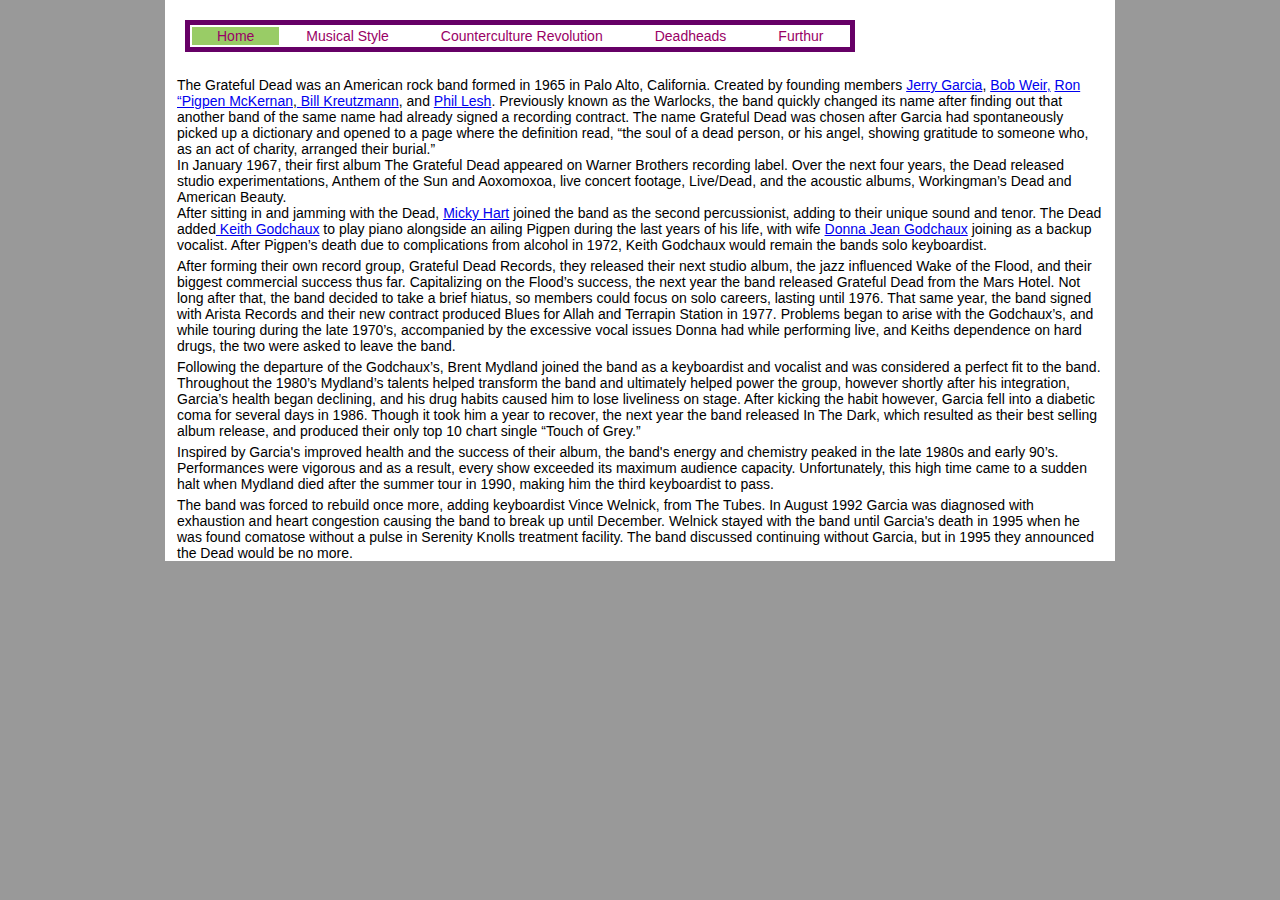
<file: index.html>
<!DOCTYPE html PUBLIC "-//W3C//DTD XHTML 1.0 Transitional//EN" "http://www.w3.org/TR/xhtml1/DTD/xhtml1-transitional.dtd">
<html xmlns="http://www.w3.org/1999/xhtml"><!-- InstanceBegin template="/Templates/Master Template.dwt" codeOutsideHTMLIsLocked="false" -->
<head>
<meta http-equiv="Content-Type" content="text/html; charset=utf-8" />
<!-- InstanceBeginEditable name="doctitle" -->
<title>Band History</title>
<!-- InstanceEndEditable -->
<!-- InstanceBeginEditable name="head" -->
<!-- InstanceEndEditable -->
<link href="css/styles.css" rel="stylesheet" type="text/css" />
<!-- InstanceParam name="navigation-home" type="boolean" value="true" -->
<!-- InstanceParam name="navigation-musicalstyle" type="boolean" value="false" -->
<!-- InstanceParam name="navigation-deadheads" type="boolean" value="false" -->
<!-- InstanceParam name="navigation-furthur" type="boolean" value="false" -->
<!-- InstanceParam name="navigation-counterculturerev" type="boolean" value="false" -->
</head>

<body>
<div class="wrapper">
	<div class="navigation">
		<table>
			<tr>
				<td class="thispage"><a href="index.html">Home</a></td>
				<td><a href="musical-style.html">Musical Style</a></td>
				<td><a href="counterculture.html">Counterculture Revolution </a></td>
				<td><a href="fans.html">Deadheads</a></td>
				<td><a href="present-day-dead.html">Furthur</a></td>
			</tr>
		</table>
	</div>
	<div class="content"><!-- InstanceBeginEditable name="Content" -->
		<p>The Grateful Dead was an American rock band formed in 1965 in Palo Alto, California.  Created by founding members <a href="Jerry-Garcia.html">Jerry Garcia</a>, <a href="Bob-Weir.html">Bob Weir,</a> <a href="Ron-PigPen.html">Ron “Pigpen McKernan</a>,<a href="Bill-Kreutzmann - Copy.html"> Bill Kreutzmann</a>, and <a href="Phil-Lesh.html">Phil Lesh</a>.  Previously known as the Warlocks, the band quickly changed its name after finding out that another band of the same name had already signed a recording contract.  The name Grateful Dead was chosen after Garcia had spontaneously picked up a dictionary and opened to a page where the definition read, “the soul of a dead person, or his angel, showing gratitude to someone who, as an act of charity, arranged their burial.” <br />
			In January 1967, their first album The Grateful Dead appeared on Warner Brothers recording label.  Over the next four years, the Dead released studio experimentations, Anthem of the Sun and Aoxomoxoa, live concert footage, Live/Dead, and the acoustic albums, Workingman’s Dead and American Beauty. <br />
		After sitting in and jamming with the Dead, <a href="Mickey-Hart.html">Micky Hart</a> joined the band as the second percussionist, adding to their unique sound and tenor.  The Dead added<a href="Godchaux.html"> Keith Godchaux</a> to play piano alongside an ailing Pigpen during the last years of his life, with wife <a href="Godchaux.html">Donna Jean Godchaux</a> joining as a backup vocalist.  After Pigpen’s death due to complications from alcohol in 1972, Keith Godchaux would remain the bands solo keyboardist.</p>
		<p>After forming their own record group, Grateful Dead Records, they released their next studio album, the jazz influenced Wake of the Flood, and their biggest commercial success thus far.  Capitalizing on the Flood’s success, the next year the band released Grateful Dead from the Mars Hotel.  Not long after that, the band decided to take a brief hiatus, so members could focus on solo careers, lasting until 1976.  That same year, the band signed with Arista Records and their new contract produced Blues for Allah and Terrapin Station in 1977.   Problems began to arise with the Godchaux’s, and while touring during the late 1970’s, accompanied by the excessive vocal issues Donna had while performing live, and Keiths dependence on hard drugs, the two were asked to leave the band. </p>
		<p>Following the departure of the Godchaux’s, Brent Mydland joined the band as a keyboardist and vocalist and was considered a perfect fit to the band.  Throughout the 1980’s Mydland’s talents helped transform the band and ultimately helped power the group, however shortly after his integration, Garcia’s health began declining, and his drug habits caused him to lose liveliness on stage.  After kicking the habit however, Garcia fell into a diabetic coma for several days in 1986.  Though it took him a year to recover, the next year the band released In The Dark, which resulted as their best selling album release, and produced their only top 10 chart single “Touch of Grey.” </p>
		<p>Inspired by Garcia's improved health and the success of their album, the band's energy and chemistry peaked in the late 1980s and early 90’s. Performances were vigorous and as a result, every show exceeded its maximum audience capacity. Unfortunately, this high time came to a sudden halt when Mydland died after the summer tour in 1990, making him the third keyboardist to pass. </p>
		<p>The band was forced to rebuild once more, adding keyboardist Vince Welnick, from The Tubes.  In August 1992 Garcia was diagnosed with exhaustion and heart congestion causing the band to break up until December. Welnick stayed with the band until Garcia's death in 1995 when he was found comatose without a pulse in Serenity Knolls treatment facility.  The band discussed continuing without Garcia, but in 1995 they announced the Dead would be no more. </p>
	<!-- InstanceEndEditable --> </div>
</div>
</body>
<!-- InstanceEnd --></html>
</file>
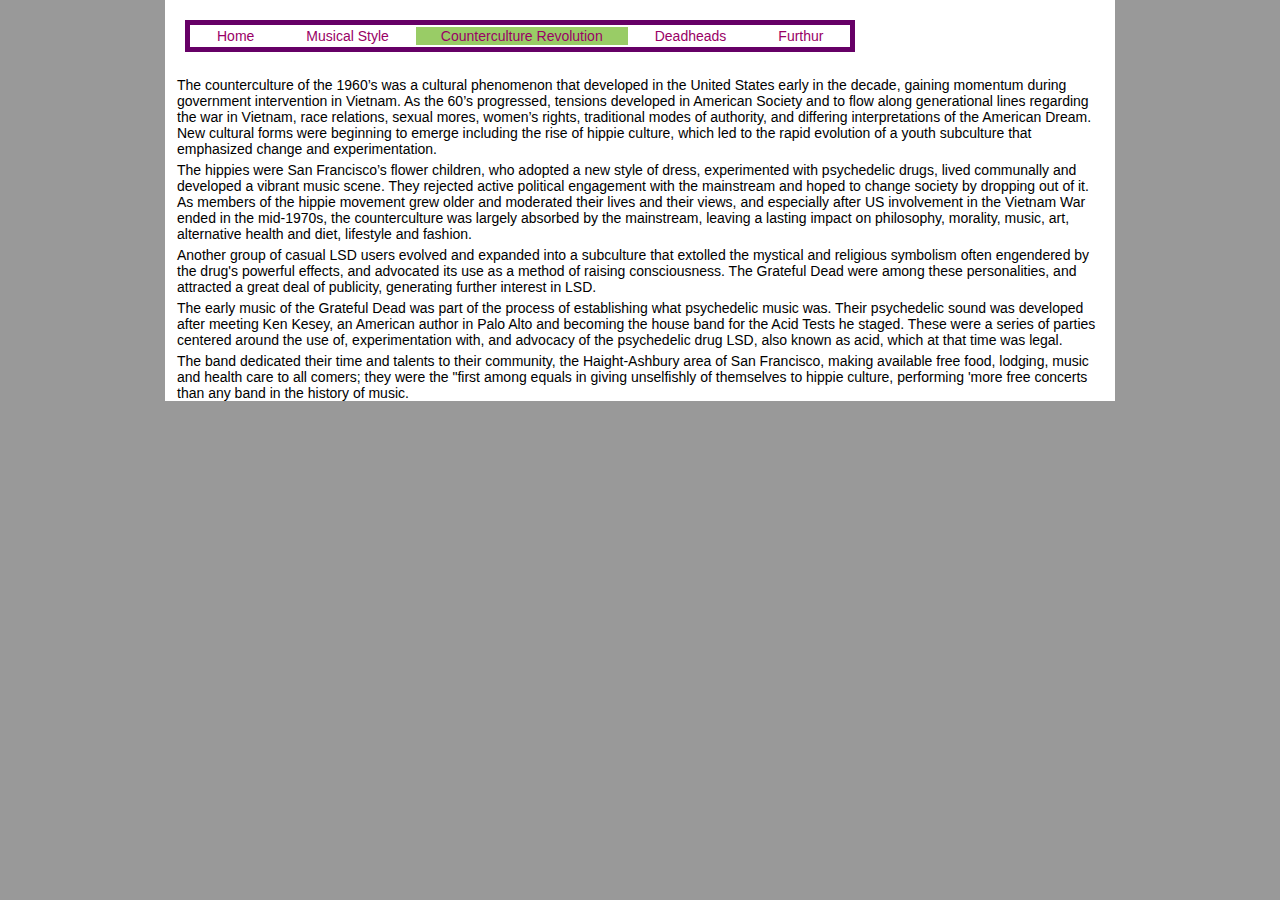
<file: counterculture.html>
<!DOCTYPE html PUBLIC "-//W3C//DTD XHTML 1.0 Transitional//EN" "http://www.w3.org/TR/xhtml1/DTD/xhtml1-transitional.dtd">
<html xmlns="http://www.w3.org/1999/xhtml"><!-- InstanceBegin template="/Templates/Master Template.dwt" codeOutsideHTMLIsLocked="false" -->
<head>
<meta http-equiv="Content-Type" content="text/html; charset=utf-8" />
<!-- InstanceBeginEditable name="doctitle" -->
<title>Counterculture Revolution</title>
<!-- InstanceEndEditable -->
<!-- InstanceBeginEditable name="head" -->
<!-- InstanceEndEditable -->
<link href="css/styles.css" rel="stylesheet" type="text/css" />
<!-- InstanceParam name="navigation-home" type="boolean" value="false" -->
<!-- InstanceParam name="navigation-musicalstyle" type="boolean" value="false" -->
<!-- InstanceParam name="navigation-deadheads" type="boolean" value="false" -->
<!-- InstanceParam name="navigation-furthur" type="boolean" value="false" -->
<!-- InstanceParam name="navigation-counterculturerev" type="boolean" value="true" -->
</head>

<body>
<div class="wrapper">
	<div class="navigation">
	<table>
		<tr>
			<td><a href="index.html">Home</a></td>
			<td><a href="musical-style.html">Musical Style</a></td>
			<td class="thispage"><a href="counterculture.html">Counterculture Revolution </a></td>
			<td><a href="fans.html">Deadheads</a></td>
			<td><a href="present-day-dead.html">Furthur</a></td>
		</tr>
	</table>
	</div>
	<div class="content"><!-- InstanceBeginEditable name="Content" -->
		<p>The counterculture of the 1960’s was a cultural phenomenon that developed in the United States early in the decade, gaining momentum during government intervention in Vietnam.  As the 60’s progressed, tensions developed in American Society and to flow along generational lines regarding the war in Vietnam, race relations, sexual mores, women’s rights, traditional modes of authority, and differing interpretations of the American Dream.  New cultural forms were beginning to emerge including the rise of hippie culture, which led to the rapid evolution of a youth subculture that emphasized change and experimentation.</p>
			
	<p>The hippies were San Francisco’s flower children, who adopted a new style of dress, experimented with psychedelic drugs, lived communally and developed a vibrant music scene.  They rejected active political engagement with the mainstream and hoped to change society by dropping out of it. As members of the hippie movement grew older and moderated their lives and their views, and especially after US involvement in the Vietnam War ended in the mid-1970s, the counterculture was largely absorbed by the mainstream, leaving a lasting impact on philosophy, morality, music, art, alternative health and diet, lifestyle and fashion.</p>
	
		<p>Another group of casual LSD users evolved and expanded into a subculture that extolled the mystical and religious symbolism often engendered by the drug's powerful effects, and advocated its use as a method of raising consciousness.  The Grateful Dead were among these personalities, and attracted a great deal of publicity, generating further interest in LSD.</p>
		
		<p> The early music of the Grateful Dead was part of the process of establishing what psychedelic music was.  Their psychedelic sound was developed after meeting Ken Kesey, an American author in Palo Alto and becoming the house band for the Acid Tests he staged.  These were a series of parties centered around the use of, experimentation with, and advocacy of the psychedelic drug LSD, also known as acid, which at that time was legal.</p>
		
		<p>The band dedicated their time and talents to their community, the Haight-Ashbury area of San Francisco, making available free food, lodging, music and health care to all comers; they were the &quot;first among equals in giving unselfishly of themselves to hippie culture, performing 'more free concerts than any band in the history of music. </p>
	<!-- InstanceEndEditable --> </div>
</div>
</body>
<!-- InstanceEnd --></html>
</file>
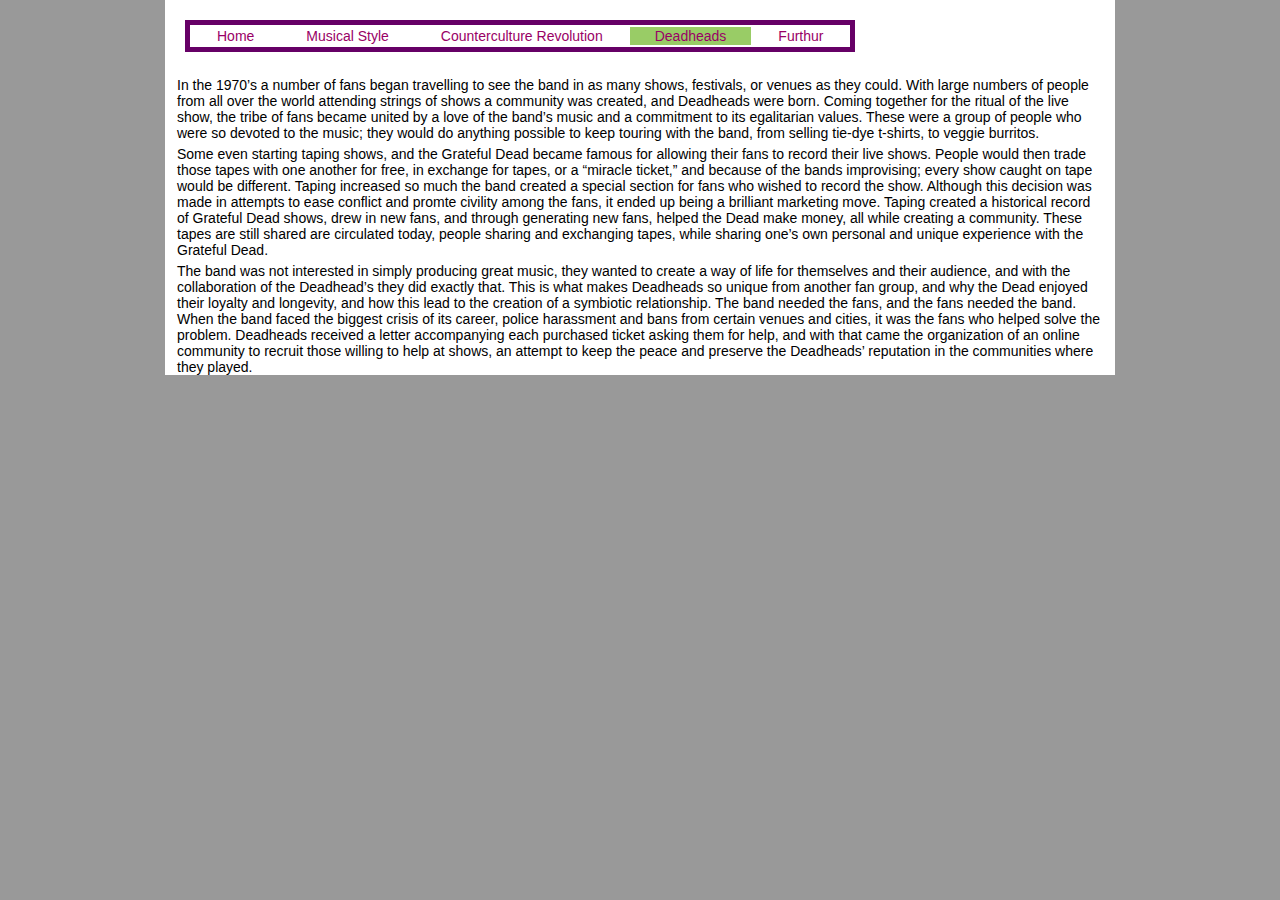
<file: fans.html>
<!DOCTYPE html PUBLIC "-//W3C//DTD XHTML 1.0 Transitional//EN" "http://www.w3.org/TR/xhtml1/DTD/xhtml1-transitional.dtd">
<html xmlns="http://www.w3.org/1999/xhtml"><!-- InstanceBegin template="/Templates/Master Template.dwt" codeOutsideHTMLIsLocked="false" -->
<head>
<meta http-equiv="Content-Type" content="text/html; charset=utf-8" />
<!-- InstanceBeginEditable name="doctitle" -->
<title>Deadheads</title>
<!-- InstanceEndEditable -->
<!-- InstanceBeginEditable name="head" -->
<!-- InstanceEndEditable -->
<link href="css/styles.css" rel="stylesheet" type="text/css" />
<!-- InstanceParam name="navigation-home" type="boolean" value="false" -->
<!-- InstanceParam name="navigation-musicalstyle" type="boolean" value="false" -->
<!-- InstanceParam name="navigation-deadheads" type="boolean" value="true" -->
<!-- InstanceParam name="navigation-furthur" type="boolean" value="false" -->
<!-- InstanceParam name="navigation-counterculturerev" type="boolean" value="false" -->
</head>

<body>
<div class="wrapper">
	<div class="navigation">
	<table>
		<tr>
			<td><a href="index.html">Home</a></td>
			<td><a href="musical-style.html">Musical Style</a></td>
			<td><a href="counterculture.html">Counterculture Revolution </a></td>
			<td class="thispage"><a href="fans.html">Deadheads</a></td>
			<td><a href="present-day-dead.html">Furthur</a></td>
		</tr>
	</table>
	</div>
	<div class="content"><!-- InstanceBeginEditable name="Content" -->
	<p>In the 1970’s a number of fans began travelling to see the band in as many shows, festivals, or venues as they could.  With large numbers of people from all over the world attending strings of shows a community was created, and Deadheads were born.  Coming together for the ritual of the live show, the tribe of fans became united by a love of the band’s music and a commitment to its egalitarian values.  These were a group of people who were so devoted to the music; they would do anything possible to keep touring with the band, from selling tie-dye t-shirts, to veggie burritos.</p>
		<p>Some even starting taping shows, and the Grateful Dead became famous for allowing their fans to record their live shows.  People would then trade those tapes with one another for free, in exchange for tapes, or a “miracle ticket,” and because of the bands improvising; every show caught on tape would be different.  Taping increased so much the band created a special section for fans who wished to record the show.  Although this decision was made in attempts to ease conflict and promte civility among the fans, it ended up being a brilliant marketing move.  Taping created a historical record of Grateful Dead shows, drew in new fans, and through generating new fans, helped the Dead make money, all while creating a community.  These tapes are still shared are circulated today, people sharing and exchanging tapes, while sharing one’s own personal and unique experience with the Grateful Dead.</p>
			
	<p>The band was not interested in simply producing great music, they wanted to create a way of life for themselves and their audience, and with the collaboration of the Deadhead’s they did exactly that.  This is what makes Deadheads so unique from another fan group, and why the Dead enjoyed their loyalty and longevity, and how this lead to the creation of a symbiotic relationship.  The band needed the fans, and the fans needed the band.  When the band faced the biggest crisis of its career, police harassment and bans from certain venues and cities, it was the fans who helped solve the problem.  Deadheads received a letter accompanying each purchased ticket asking them for help, and with that came the organization of an online community to recruit those willing to help at shows, an attempt to keep the peace and preserve the Deadheads’ reputation in the communities where they played.</p><!-- InstanceEndEditable --> </div>
</div>
</body>
<!-- InstanceEnd --></html>
</file>
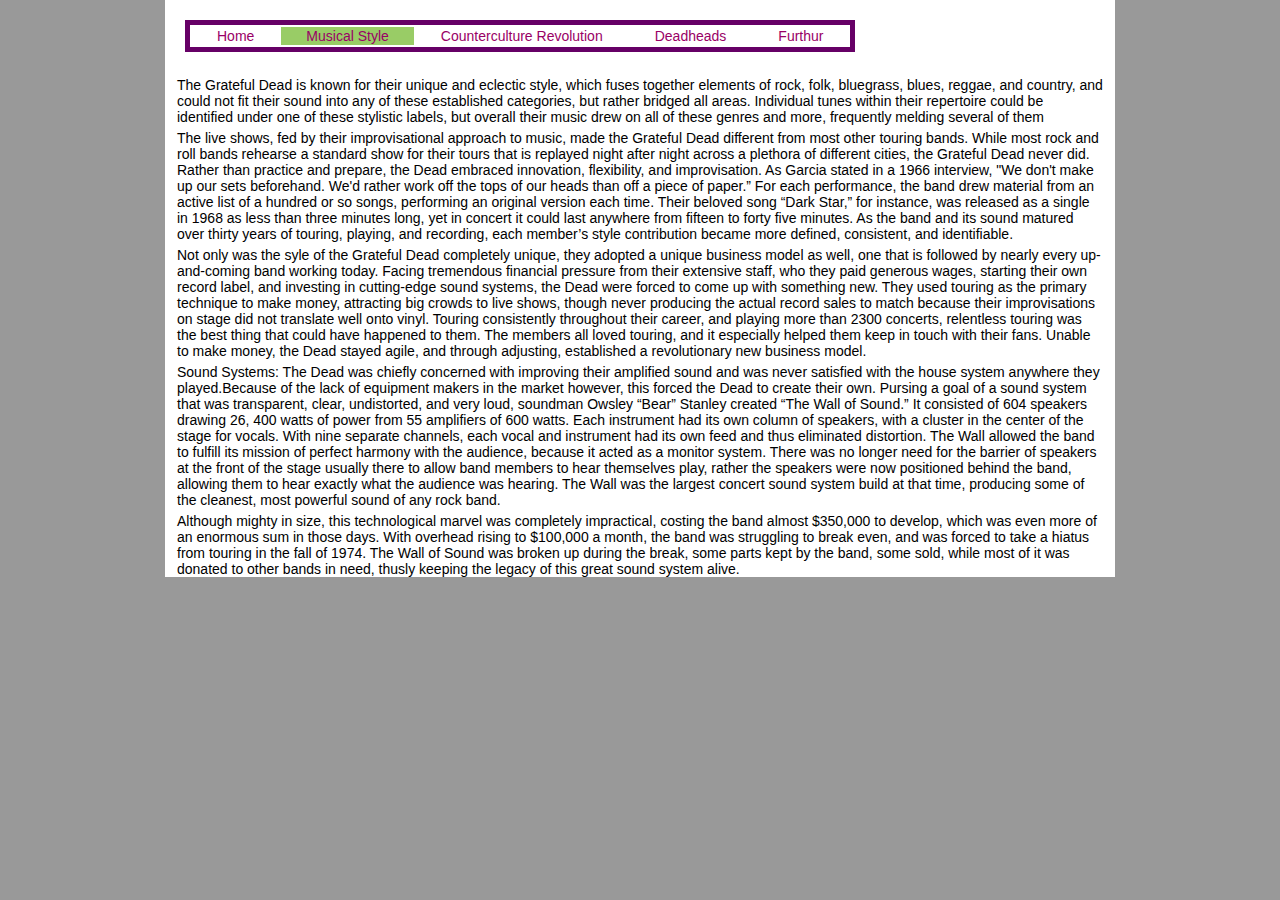
<file: musical-style.html>
<!DOCTYPE html PUBLIC "-//W3C//DTD XHTML 1.0 Transitional//EN" "http://www.w3.org/TR/xhtml1/DTD/xhtml1-transitional.dtd">
<html xmlns="http://www.w3.org/1999/xhtml"><!-- InstanceBegin template="/Templates/Master Template.dwt" codeOutsideHTMLIsLocked="false" -->
<head>
<meta http-equiv="Content-Type" content="text/html; charset=utf-8" />
<!-- InstanceBeginEditable name="doctitle" -->
<title>Musical Style</title>
<!-- InstanceEndEditable -->
<!-- InstanceBeginEditable name="head" -->
<!-- InstanceEndEditable -->
<link href="css/styles.css" rel="stylesheet" type="text/css" />
<!-- InstanceParam name="navigation-home" type="boolean" value="false" -->
<!-- InstanceParam name="navigation-musicalstyle" type="boolean" value="true" -->
<!-- InstanceParam name="navigation-deadheads" type="boolean" value="false" -->
<!-- InstanceParam name="navigation-furthur" type="boolean" value="false" -->
<!-- InstanceParam name="navigation-counterculturerev" type="boolean" value="false" -->
</head>

<body>
<div class="wrapper">
	<div class="navigation">
	<table>
		<tr>
			<td><a href="index.html">Home</a></td>
			<td class="thispage"><a href="musical-style.html">Musical Style</a></td>
			<td><a href="counterculture.html">Counterculture Revolution </a></td>
			<td><a href="fans.html">Deadheads</a></td>
			<td><a href="present-day-dead.html">Furthur</a></td>
		</tr>
	</table>
	</div>
	<div class="content"><!-- InstanceBeginEditable name="Content" -->
		<p>The Grateful Dead is known for their unique and eclectic style, which fuses together elements of rock, folk, bluegrass, blues, reggae, and country, and could not fit their sound into any of these established categories, but rather bridged all areas.  Individual tunes within their repertoire could be identified under one of these stylistic labels, but overall their music drew on all of these genres and more, frequently melding several of them</p>
		<p>The live shows, fed by their improvisational approach to music, made the Grateful Dead different from most other touring bands.  While most rock and roll bands rehearse a standard show for their tours that is replayed night after night across a plethora of different cities, the Grateful Dead never did.  Rather than practice and prepare, the Dead embraced innovation, flexibility, and improvisation.  As Garcia stated in a 1966 interview, &quot;We don't make up our sets beforehand. We'd rather work off the tops of our heads than off a piece of paper.” For each performance, the band drew material from an active list of a hundred or so songs, performing an original version each time.  Their beloved song “Dark Star,” for instance, was released as a single in 1968 as less than three minutes long, yet in concert it could last anywhere from fifteen to forty five minutes.  As the band and its sound matured over thirty years of touring, playing, and recording, each member’s style contribution became more defined, consistent, and identifiable.</p>
		
			<p>Not only was the syle of the Grateful Dead completely unique, they adopted a unique business model as well, one that is followed by nearly every up-and-coming band working today.  Facing tremendous financial pressure from their extensive staff, who they paid generous wages, starting their own record label, and investing in cutting-edge sound systems, the Dead were forced to come up with something new.  They used touring as the primary technique to make money, attracting big crowds to live shows, though never producing the actual record sales to match because their improvisations on stage did not translate well onto vinyl. Touring consistently throughout their career, and playing more than 2300 concerts, relentless touring was the best thing that could have happened to them.  The members all loved touring, and it especially helped them keep in touch with their fans.  Unable to make money, the Dead stayed agile, and through adjusting, established a revolutionary new business model.</p>
			
		<p>Sound Systems: The Dead was chiefly concerned with improving their amplified sound and was never satisfied with the house system anywhere they played.Because of the lack of equipment makers in the market however, this forced the Dead to create their own.  Pursing a goal of a sound system that was transparent, clear, undistorted, and very loud, soundman Owsley “Bear” Stanley created “The Wall of Sound.” It consisted of 604 speakers drawing 26, 400 watts of power from 55 amplifiers of 600 watts.  Each instrument had its own column of speakers, with a cluster in the center of the stage for vocals.  With nine separate channels, each vocal and instrument had its own feed and thus eliminated distortion.  The Wall allowed the band to fulfill its mission of perfect harmony with the audience, because it acted as a monitor system.  There was no longer need for the barrier of speakers at the front of the stage usually there to allow band members to hear themselves play, rather the speakers were now positioned behind the band, allowing them to hear exactly what the audience was hearing.  The Wall was the largest concert sound system build at that time, producing some of the cleanest, most powerful sound of any rock band. </p>
		<p>Although mighty in size, this technological marvel was completely impractical, costing the band almost $350,000 to develop, which was even more of an enormous sum in those days.  With overhead rising to $100,000 a month, the band was struggling to break even, and was forced to take a hiatus from touring in the fall of 1974.  The Wall of Sound was broken up during the break, some parts kept by the band, some sold, while most of it was donated to other bands in need, thusly keeping the legacy of this great sound system alive. </p>
	<!-- InstanceEndEditable --> </div>
</div>
</body>
<!-- InstanceEnd --></html>
</file>
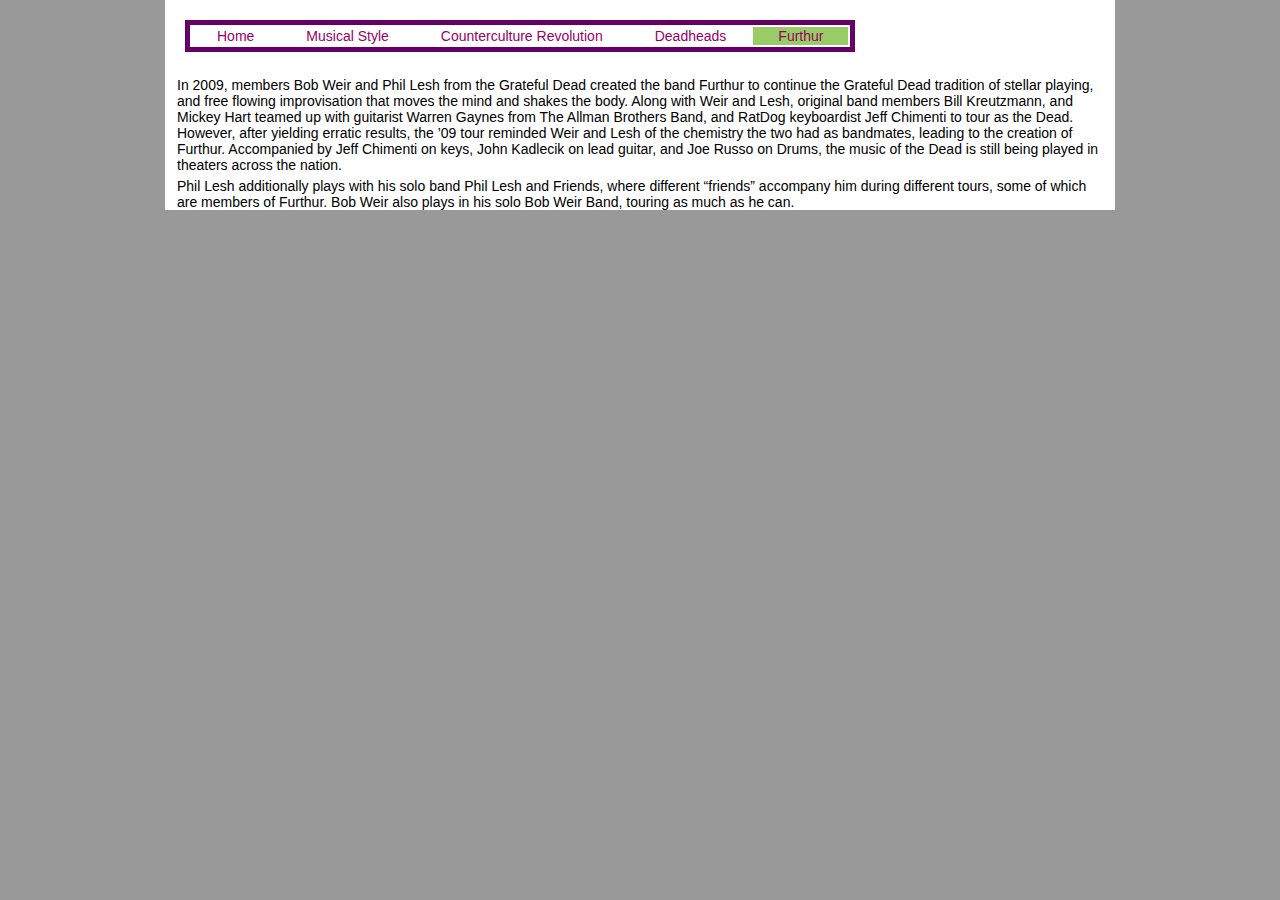
<file: present-day-dead.html>
<!DOCTYPE html PUBLIC "-//W3C//DTD XHTML 1.0 Transitional//EN" "http://www.w3.org/TR/xhtml1/DTD/xhtml1-transitional.dtd">
<html xmlns="http://www.w3.org/1999/xhtml"><!-- InstanceBegin template="/Templates/Master Template.dwt" codeOutsideHTMLIsLocked="false" -->
<head>
<meta http-equiv="Content-Type" content="text/html; charset=utf-8" />
<!-- InstanceBeginEditable name="doctitle" -->
<title>Furthur</title>
<!-- InstanceEndEditable -->
<!-- InstanceBeginEditable name="head" -->
<!-- InstanceEndEditable -->
<link href="css/styles.css" rel="stylesheet" type="text/css" />
<!-- InstanceParam name="navigation-home" type="boolean" value="false" -->
<!-- InstanceParam name="navigation-musicalstyle" type="boolean" value="false" -->
<!-- InstanceParam name="navigation-deadheads" type="boolean" value="false" -->
<!-- InstanceParam name="navigation-furthur" type="boolean" value="true" -->
<!-- InstanceParam name="navigation-counterculturerev" type="boolean" value="false" -->
</head>

<body>
<div class="wrapper">
	<div class="navigation">
	<table>
		<tr>
			<td><a href="index.html">Home</a></td>
			<td><a href="musical-style.html">Musical Style</a></td>
			<td><a href="counterculture.html">Counterculture Revolution </a></td>
			<td><a href="fans.html">Deadheads</a></td>
			<td class="thispage"><a href="present-day-dead.html">Furthur</a></td>
		</tr>
	</table>
	</div>
	<div class="content"><!-- InstanceBeginEditable name="Content" -->
		<p>In 2009, members Bob Weir and Phil Lesh from the Grateful Dead created the band Furthur to continue the Grateful Dead tradition of stellar playing, and free flowing improvisation that moves the mind and shakes the body.  Along with Weir and Lesh, original band members Bill Kreutzmann, and Mickey Hart teamed up with guitarist Warren Gaynes from The Allman Brothers Band, and RatDog keyboardist Jeff Chimenti to tour as the Dead.  However, after yielding erratic results, the ’09 tour reminded Weir and Lesh of the chemistry the two had as bandmates, leading to the creation of Furthur.  Accompanied by Jeff Chimenti on keys, John Kadlecik on lead guitar, and Joe Russo on Drums, the music of the Dead is still being played in theaters across the nation.</p>
		<p>Phil Lesh additionally plays with his solo band Phil Lesh and Friends, where different “friends” accompany him during different tours, some of which are members of Furthur.  Bob Weir also plays in his solo Bob Weir Band, touring as much as he can. </p>
	<!-- InstanceEndEditable --> </div>
</div>
</body>
<!-- InstanceEnd --></html>
</file>
<file: css/styles.css>
body {
	font-family: Arial, Helvetica, sans-serif;
	font-size: 14px;
	margin: 0px;
	padding: 0px;
	background-color: #999;
}
.wrapper {
	background-color: #FFF;
	padding: 0px;
	width: 950px;
	margin-top: 0px;
	margin-right: auto;
	margin-bottom: 0px;
	margin-left: auto;
}
.navigation {
	margin: 0px;
	padding: 20px;
}
.wrapper .navigation table {
	border: thick solid #606;
}

.navigation td {
	padding-right: 25px;
	padding-left: 25px;
}
.navigation a {
	color: #906;
	text-decoration: none;
}
.thispage {
	background-color: #9C6;
}
.wrapper .content p {
	margin: auto;
	padding-top: 5px;
	padding-right: 12px;
	padding-bottom: 0px;
	padding-left: 12px;
}
</file>
